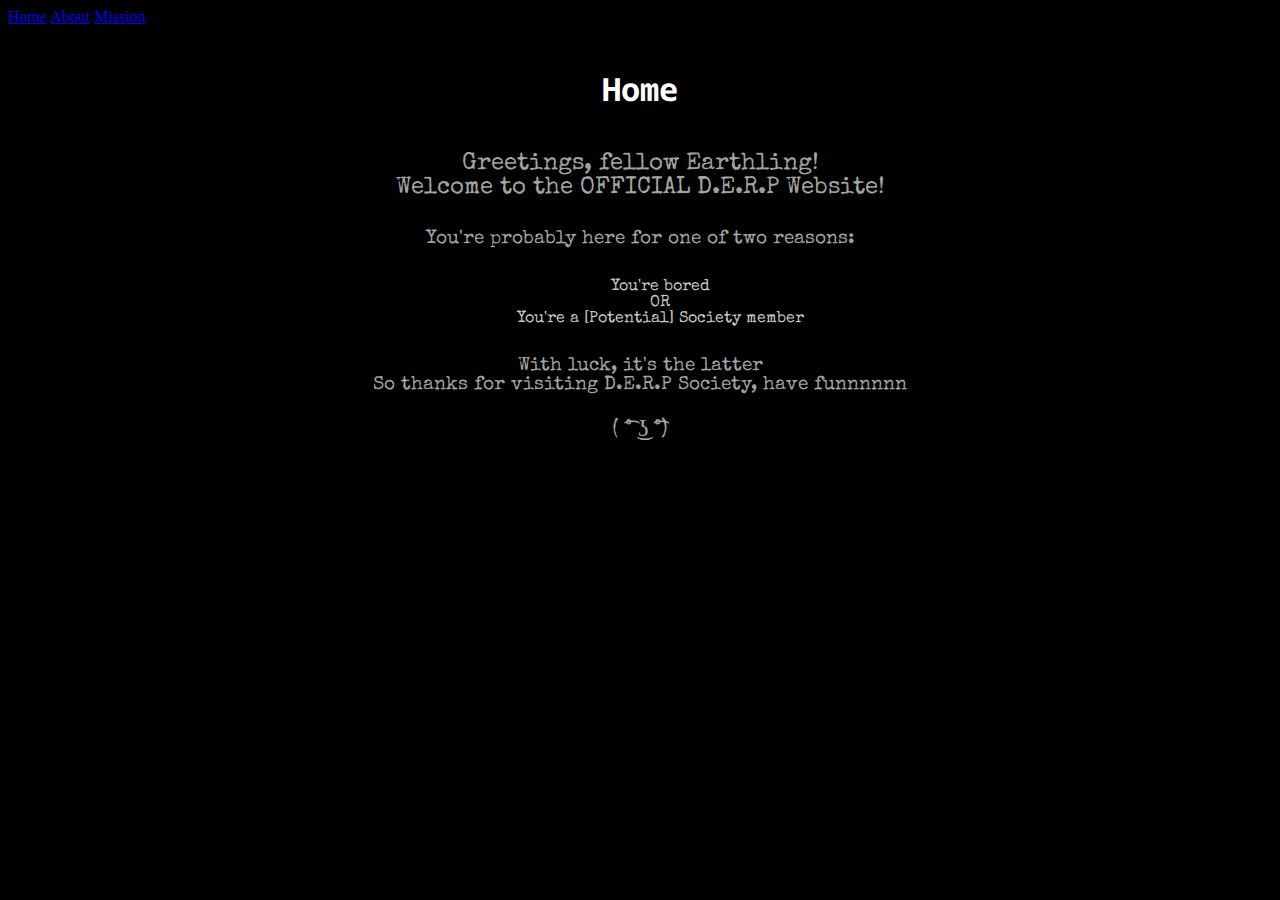
<file: index.html>
<!DOCTYPE html>
<html lang="en">
  <head>
    <meta charset="UTF-8" />
    <meta http-equiv="X-UA-Compatible" content="IE=edge" />
    <meta name="viewport" content="width=device-width, initial-scale=1.0" />
    <title>D.E.R.P Society</title>
    <link rel="stylesheet" href="Home.css" />
    <!--Fonts-->
    <link rel="preconnect" href="https://fonts.googleapis.com" />
    <link rel="preconnect" href="https://fonts.gstatic.com" crossorigin />
    <link
      href="https://fonts.googleapis.com/css2?family=Noto+Sans+Mono:wght@100&family=Special+Elite&display=swap"
      rel="stylesheet"
    />
    <!--Fonts-->
  </head>

  <body>
    <nav>
      <a href="index.html">Home</a>
      <a href="About.html">About</a>
      <a href="Mission.html">Mission</a>
    </nav>
    <h1>Home</h1>
    <h2>
      Greetings, fellow Earthling! <br />
      Welcome to the OFFICIAL D.E.R.P Website!
    </h2>
    <h3>You're probably here for one of two reasons:</h3>
    <ul>
      <li>You're bored</li>
      OR
      <li>You're a [Potential] Society member</li>
    </ul>
    <h3>
      With luck, it's the latter <br />
      So thanks for visiting D.E.R.P Society, have funnnnnn
    </h3>
    <h2>( ͡° ͜ʖ ͡°)</h2>
  </body>
</html>
</file>
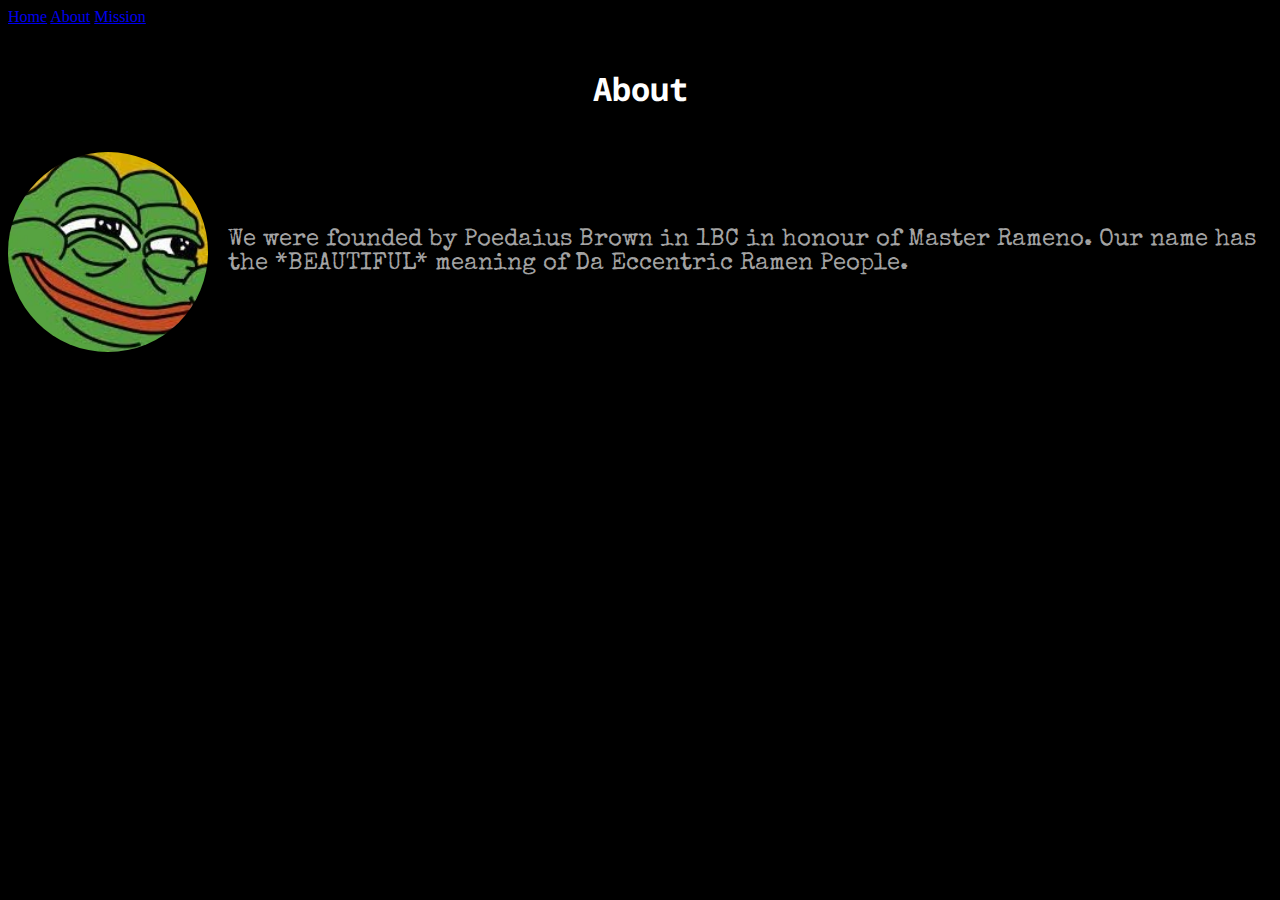
<file: About.html>
<!DOCTYPE html>
<html lang="en">
  <head>
    <meta charset="UTF-8" />
    <meta http-equiv="X-UA-Compatible" content="IE=edge" />
    <meta name="viewport" content="width=device-width, initial-scale=1.0" />
    <title>D.E.R.P Society</title>
    <link rel="stylesheet" href="About.css" />
    <!--Fonts-->
    <link rel="preconnect" href="https://fonts.googleapis.com" />
    <link rel="preconnect" href="https://fonts.gstatic.com" crossorigin />
    <link
      href="https://fonts.googleapis.com/css2?family=Noto+Sans+Mono:wght@100&family=Special+Elite&display=swap"
      rel="stylesheet"
    />
    <!--Fonts-->
  </head>
  <body>
    <nav>
      <a href="index.html">Home</a>
      <a href="About.html">About</a>
      <a href="Mission.html">Mission</a>
    </nav>
    <h1>About</h1>
    <div class="flexbox">
      <img src="images (9).jpg" alt="Pepe" class="fatman" />
      <h2>
        We were founded by Poedaius Brown in 1BC in honour of Master Rameno. Our
        name has the *BEAUTIFUL* meaning of <b>D</b>a <b>E</b>ccentric
        <b>R</b>amen <b>P</b>eople.
      </h2>
    </div>
  </body>
</html>
</file>
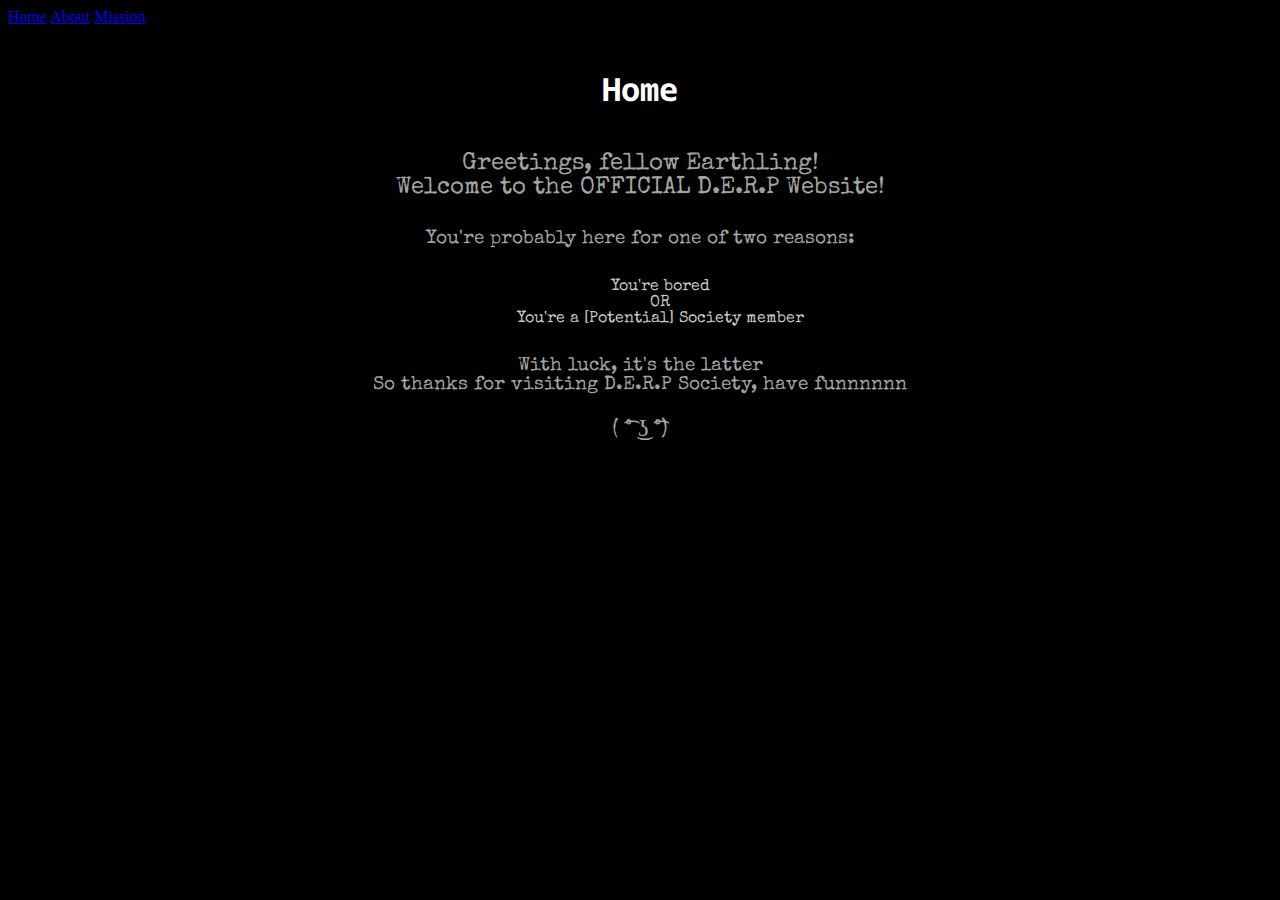
<file: Home.html>
<!DOCTYPE html>
<html lang="en">
  <head>
    <meta charset="UTF-8" />
    <meta http-equiv="X-UA-Compatible" content="IE=edge" />
    <meta name="viewport" content="width=device-width, initial-scale=1.0" />
    <title>D.E.R.P Society</title>
    <link rel="stylesheet" href="Home.css" />
    <!--Fonts-->
    <link rel="preconnect" href="https://fonts.googleapis.com" />
    <link rel="preconnect" href="https://fonts.gstatic.com" crossorigin />
    <link
      href="https://fonts.googleapis.com/css2?family=Noto+Sans+Mono:wght@100&family=Special+Elite&display=swap"
      rel="stylesheet"
    />
    <!--Fonts-->
  </head>

  <body>
    <nav>
      <a href="Home.html">Home</a>
      <a href="About.html">About</a>
      <a href="Mission.html">Mission</a>
    </nav>
    <h1>Home</h1>
    <h2>
      Greetings, fellow Earthling! <br />
      Welcome to the OFFICIAL D.E.R.P Website!
    </h2>
    <h3>You're probably here for one of two reasons:</h3>
    <ul>
      <li>You're bored</li>
      OR
      <li>You're a [Potential] Society member</li>
    </ul>
    <h3>
      With luck, it's the latter <br />
      So thanks for visiting D.E.R.P Society, have funnnnnn
    </h3>
    <h2>( ͡° ͜ʖ ͡°)</h2>
  </body>
</html>
</file>
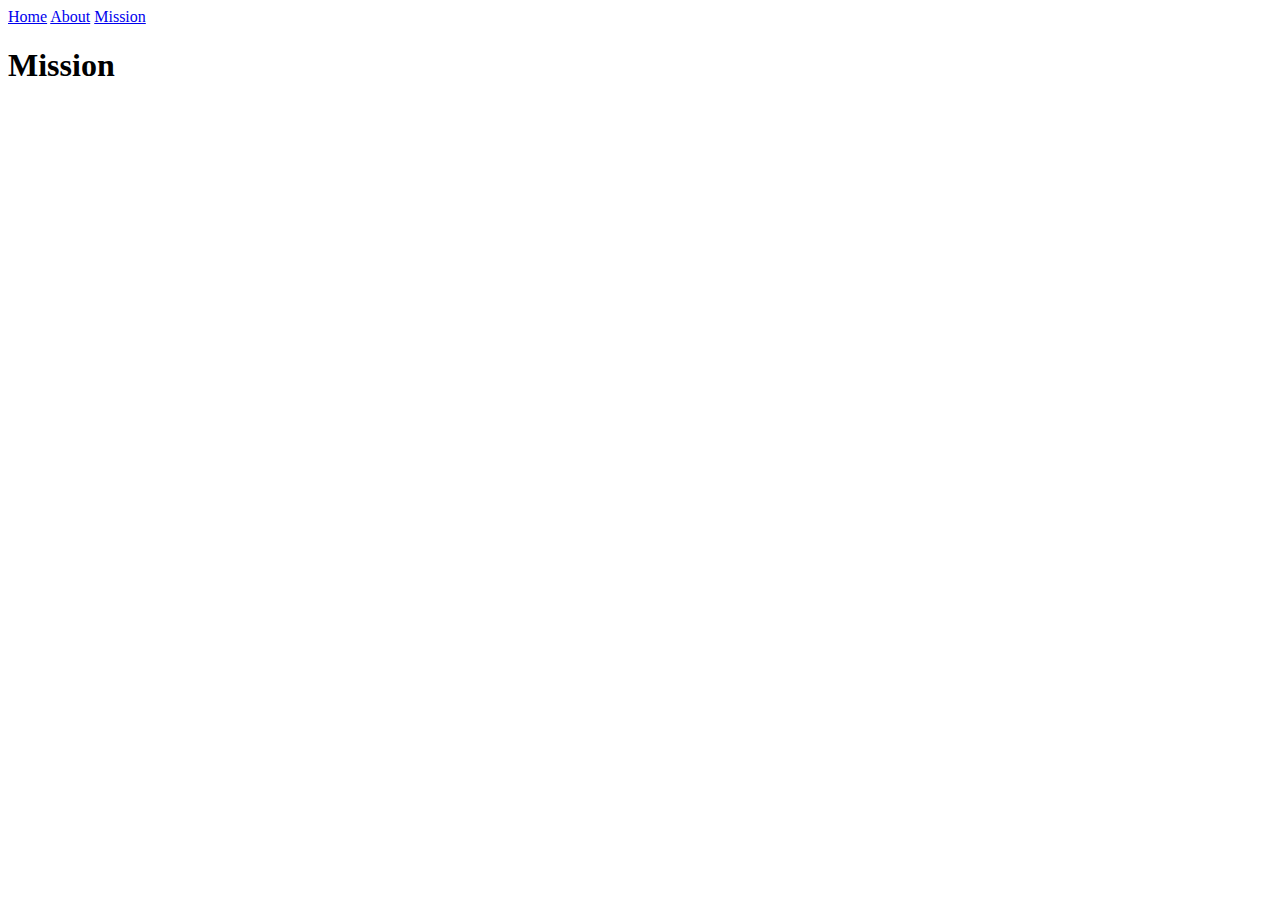
<file: Mission.html>
<!DOCTYPE html>
<html lang="en">
<head>
    <meta charset="UTF-8">
    <meta http-equiv="X-UA-Compatible" content="IE=edge">
    <meta name="viewport" content="width=device-width, initial-scale=1.0">
    <title>D.E.R.P Society</title>
</head>
<body>
    <nav> 
        <a href="index.html">Home</a>
        <a href="About.html">About</a>
        <a href="Mission.html">Mission</a>
      </nav> 
    <h1>Mission</h1>
</body>
</html>
</file>
<file: Home.css>
H1 {
    font-family: 'Noto Sans Mono', monospace;
    color: rgb(255, 255, 255);
    text-align: center;
    padding: 20px;   
}

H2 {
    font-family: 'Special Elite', cursive;
    color: #a3a3a3;
    text-align: center; 
    font-weight: 12;
}

body{
    background-color: rgb(0, 0, 0);
}

h3 {
    font-family: 'Special Elite', cursive;
    color: #a3a3a3;
    text-align: center; 
    font-weight: 12;
    margin-top: 30px ;
}

ul {
    font-family: 'Special Elite', cursive;
    color: #c5c5c5;
    text-align: center; 
    font-weight: 12;
    list-style: none;
    margin-top: 30px ;
}
</file>
<file: About.css>
H1 {
    font-family: 'Noto Sans Mono', monospace;
    color: rgb(255, 255, 255);
    text-align: center;
    padding: 20px;   
}

H2 {
    font-family: 'Special Elite', cursive;
    color: #a3a3a3; 
    font-weight: 12;
    margin-left: 20px;
}

body{
    background-color: rgb(0, 0, 0);
}

.fatman{
    border-radius: 999999999999999px;
    width: 200px;
    height: 200px;
}
.flexbox{
    display: flex;
    justify-content: center;
    align-items: center;
}
</file>
